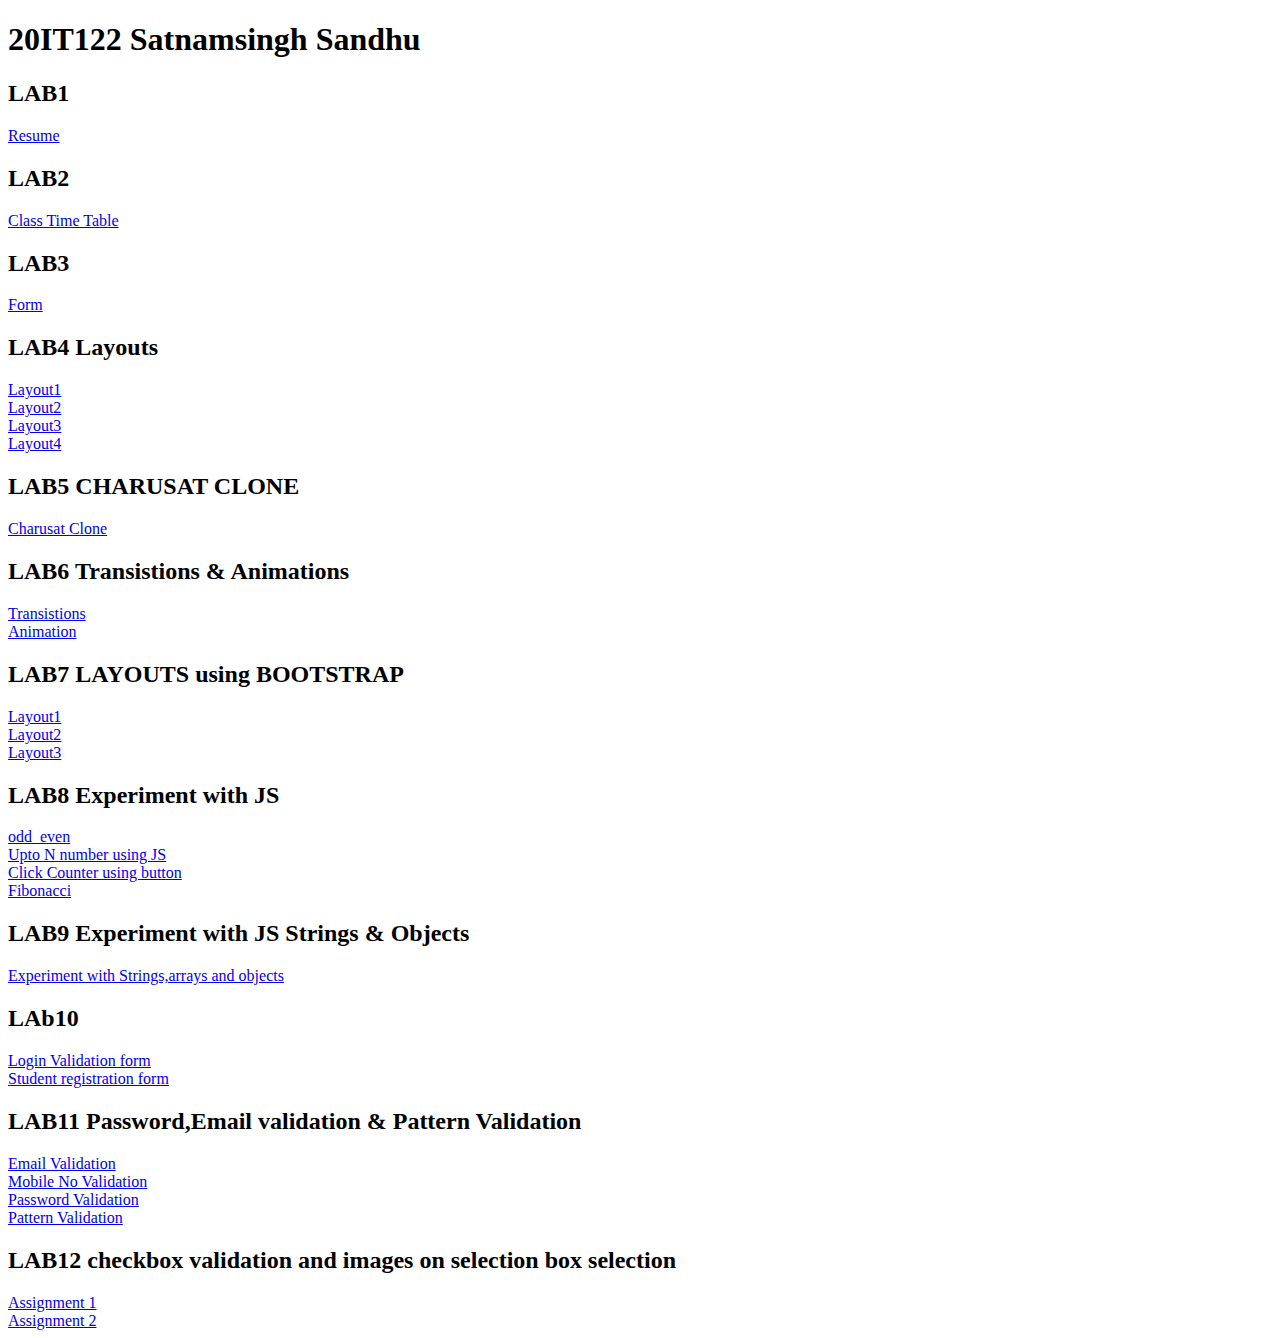
<file: index.html>
<!DOCTYPE html>
<html lang="en">
<head>
    <meta charset="UTF-8">
    <meta http-equiv="X-UA-Compatible" content="IE=edge">
    <meta name="viewport" content="width=device-width, initial-scale=1.0">
    <title>WT LABS</title>
</head>
<body>
    <div id="main">
        <h1>20IT122 Satnamsingh Sandhu</h1>
        <h2>LAB1</h2>
        <a href="L1/Web.html">Resume</a><br>

        <h2>LAB2</h2>
        <a href="L2/Time Table.html">Class Time Table</a>

        <h2>LAB3</h2>
        <a href="L3/Form.html">Form</a>

        <h2>LAB4 Layouts</h2>
        <a href="L4/layout1.html">Layout1</a><br>
        <a href="L4/layout2.html">Layout2</a><br>
        <a href="L4/layout3.html">Layout3</a><br>
        <a href="L4/layout4.html">Layout4</a><br>

        <h2>LAB5 CHARUSAT CLONE</h2>
        <a href="L5/Charusat_Clone.html">Charusat Clone</a>

        <h2>LAB6 Transistions & Animations</h2>
        <a href="L6/L6.html">Transistions</a><br>
        <a href="L6/Lab6.html">Animation</a>

        <h2>LAB7 LAYOUTS using BOOTSTRAP</h2>
        <a href="L7/index1.html">Layout1</a><br>
        <a href="L7/index2.html">Layout2</a><br>
        <a href="L7/index3.html">Layout3</a>

        <h2>LAB8 Experiment with JS</h2>
        <a href="L8/Even or Odd/index.html">odd_even</a><br>
        <a href="L8/Number upto N/index.html">Upto N number using JS</a><br>
        <a href="L8/Counter/index.html">Click Counter using button</a><br>
        <a href="L8/FibonaqqiSeries/index.html">Fibonacci</a>

        <h2>LAB9 Experiment with JS Strings & Objects</h2>
        <a href="L9/index.html">Experiment with Strings,arrays and objects</a>

        <h2>LAb10</h2>
        <a href="L10/login-form.html">Login Validation form</a><br>
        <a href="L10/student-registration.html">Student registration form</a>

        <h2>LAB11 Password,Email validation & Pattern Validation</h2>
        <a href="L11/index.html">Email Validation</a><br>
        <a href="L11/mobile_no.html">Mobile No Validation</a><br>
        <a href="L11/password.html">Password Validation</a><br>
        <a href="L11/pattern.html">Pattern Validation</a>

        <h2>LAB12 checkbox validation and images on selection box selection</h2>
        <a href="L12/Assignment1/checkbox validation.html">Assignment 1</a><br>
        <a href="L12/Assignment2/index.html">Assignment 2</a>

    </div>
</body>
</html>
</file>
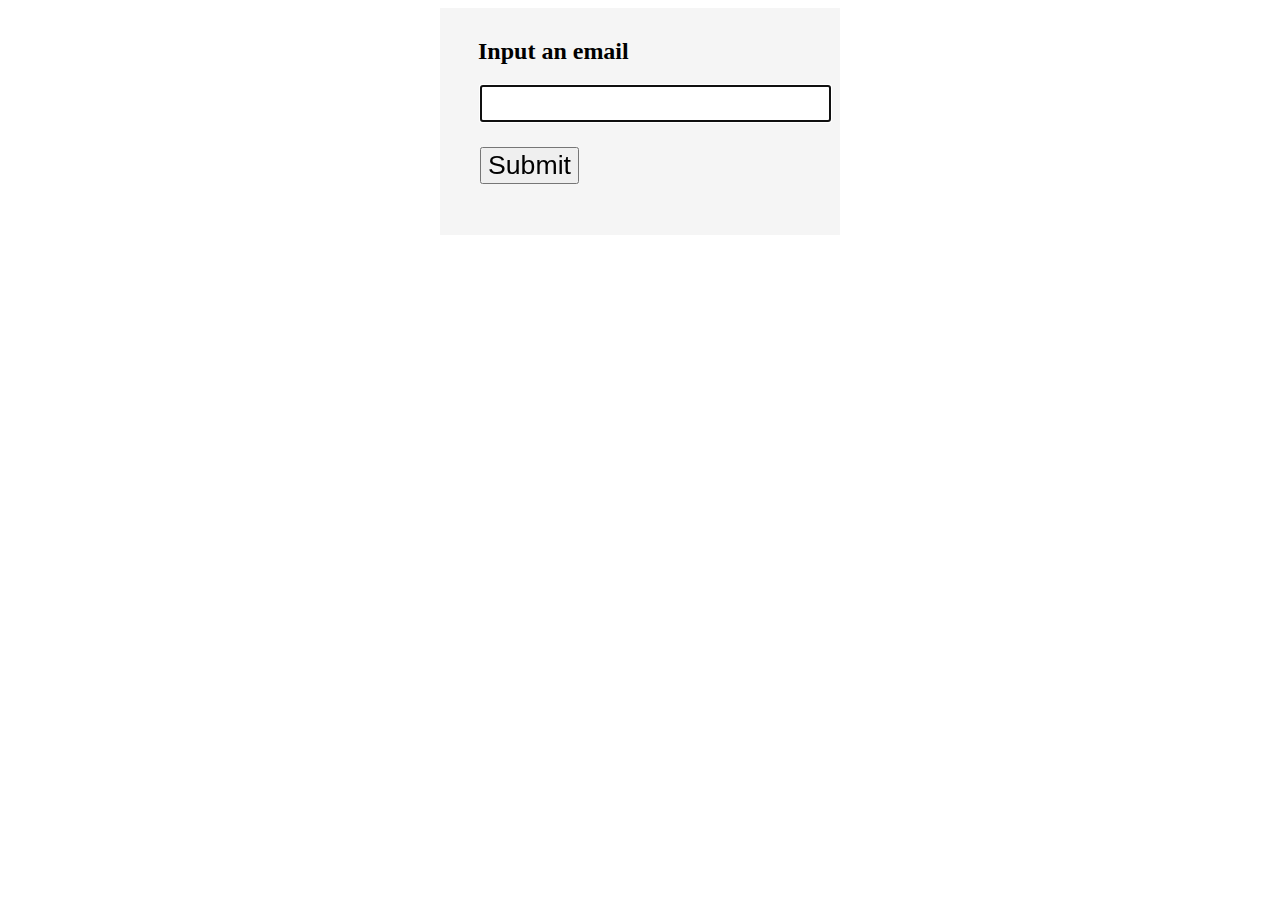
<file: L11/index.html>
<!DOCTYPE html>
<html lang="en">
  <head>
    <meta charset="utf-8" />
    <title>JavaScript form validation - checking email</title>
    <link rel="stylesheet" href="index.css" type="text/css" />
  </head>
  <body onload="document.form1.text1.focus()">
    <div class="mail">
      <h2>Input an email</h2>
      <form name="form1" action="#">
        <ul>
          <li><input type="text" name="text1" /></li>
          <li>&nbsp;</li>
          <li class="submit">
            <input
              type="submit"
              name="submit"
              value="Submit"
              onclick="ValidateEmail(document.form1.text1)"
            />
          </li>
          <li>&nbsp;</li>
        </ul>
      </form>
    </div>
    <script src="index.js"></script>
  </body>
</html>
</file>
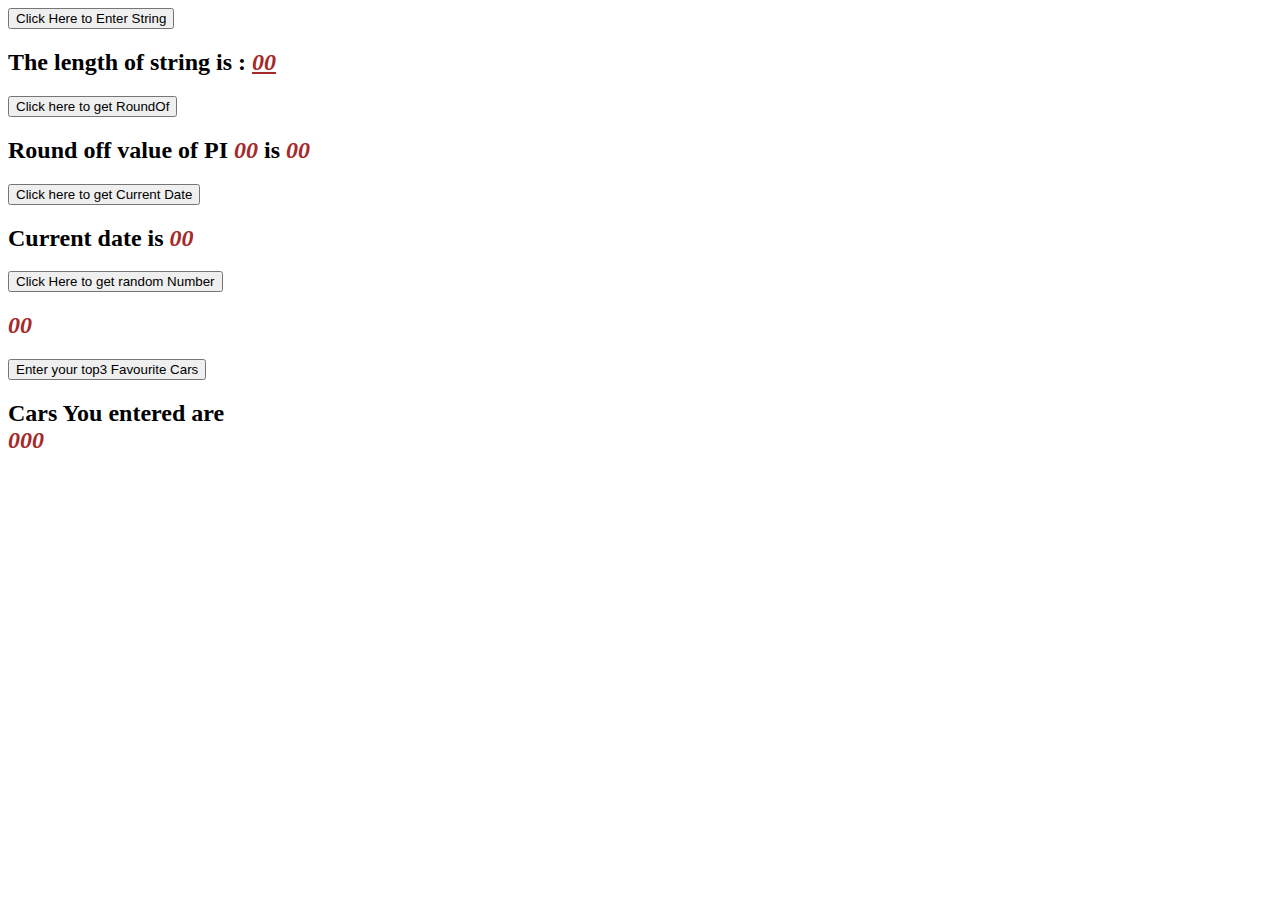
<file: L9/index.html>
<!DOCTYPE html>
<html>

<head>
    <title>P4 practical</title>
    <link rel="stylesheet" href="CSS/style.css">
    <body>
        <script defer src="JS/main.js"></script>
        <button id="string" onclick="getStringLenght()">Click Here to Enter String</button>
        <h2>The length of string is : <span style="text-decoration: underline;" id = "getString">00</span></h2>

        <button id="roundOff" onclick="getRoundof()">Click here to get RoundOf</button>
        <h2>Round off value of PI <span id="getPI">00</span> is <span id="getRoundof">00</span></h2>

        <button id="roundOff" onclick="getDate()">Click here to get Current Date</button>
        <h2>Current date is <span id="getAge">00</span></h2>

        <button onclick="getrandomNumber()">Click Here to get random Number</button>
        <h2><span id="getRandom">00</span></h2>

        <button onclick="getCars()">Enter your top3 Favourite Cars</button>
        <h2>Cars You entered are<br><span id="Cars">000</span></h2>
    </body>

</html>
</file>
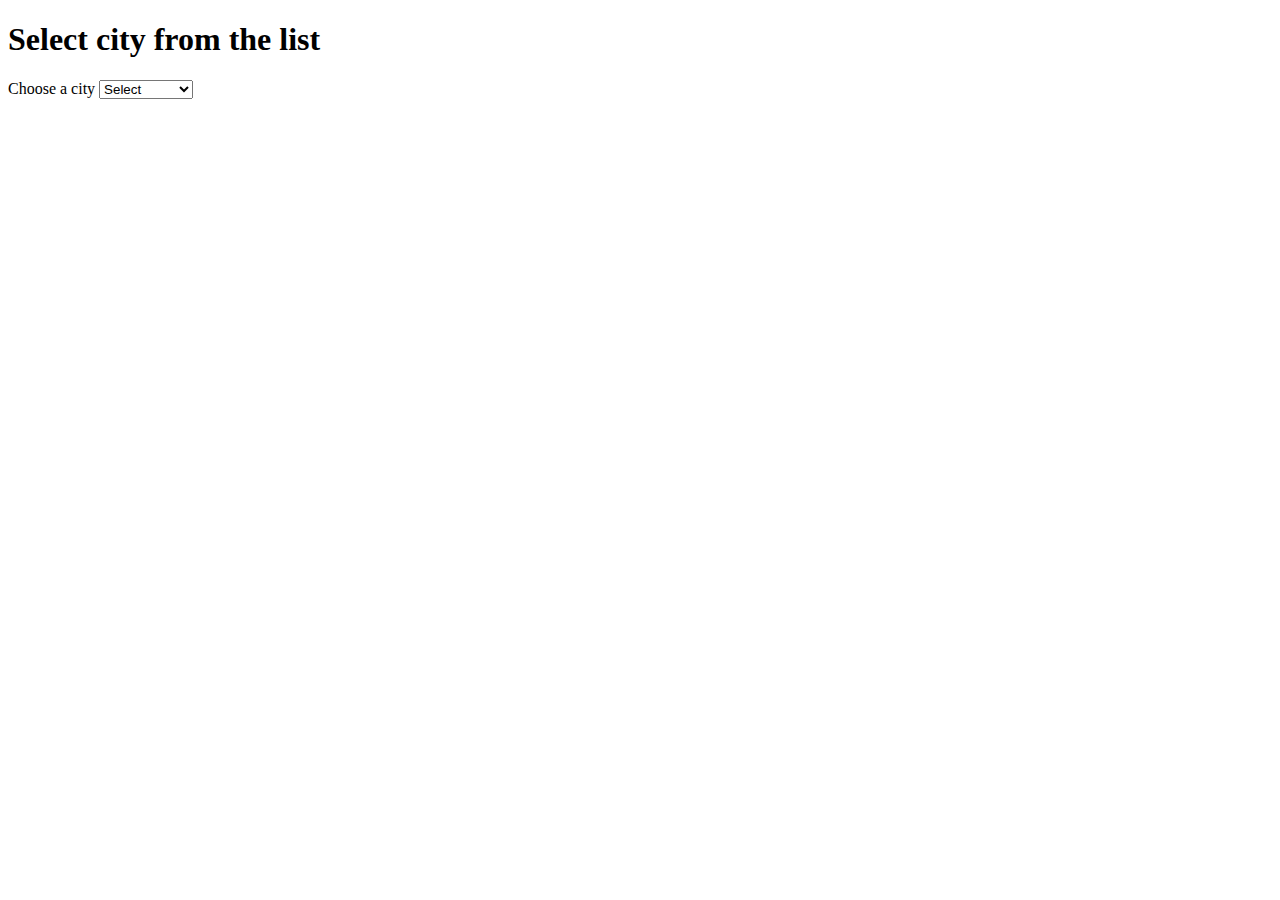
<file: L12/Assignment2/index.html>
<!DOCTYPE html>
<html lang="en">
<head>
    <meta charset="UTF-8">
    <meta http-equiv="X-UA-Compatible" content="IE=edge">
    <meta name="viewport" content="width=device-width, initial-scale=1.0">
    <title>Document</title>
    <link rel="stylesheet" href="assets/lab12.css">
</head>
<body>
    <h1>Select city from the list</h1>
    <div class="container" id="container">
        <label for="cities">Choose a city</label>
        <select id="cities">
            <option disabled hidden selected>Select</option>
            <option value="surat">Surat</option>
            <option value="ahmedabad">Ahmedabad</option>
            <option value="rajkot">Rajkot</option>
            <option value="goa">Goa</option>
        </select>
        
    </div>
    <div id="backgroung_Image" class="image">

    </div>
    <script src="assets/lab12.js"></script>
</body>
</html>
</file>
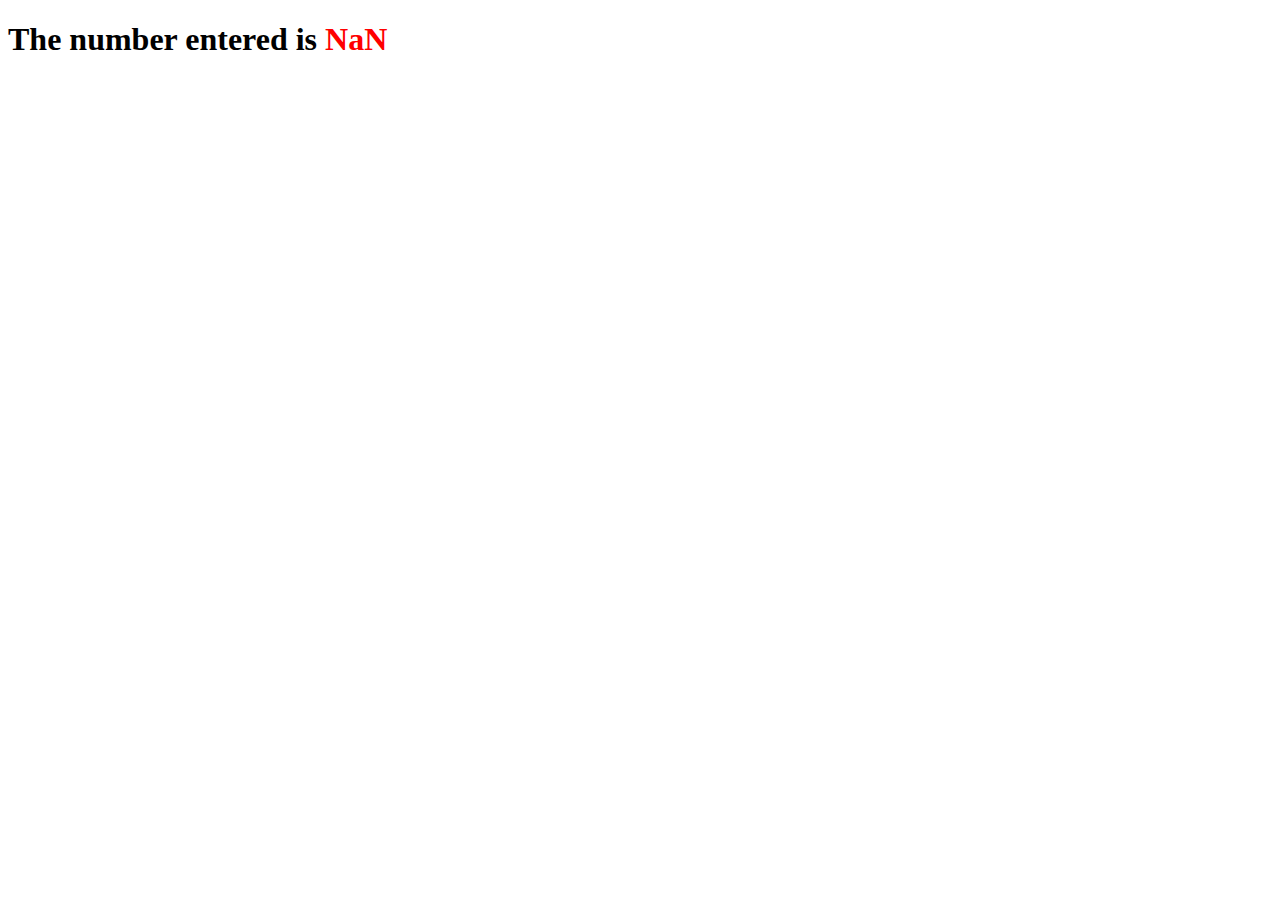
<file: L8/Even or Odd/index.html>
<!DOCTYPE html>
<html>
    <head>
        <title>Is it odd or even ?</title>
    </head>

    <body>
        <script defer src="main.js"></script>
        <h1>The number entered is <span id="evenOrodd">0</span></h1>
    </body>
</html>
</file>
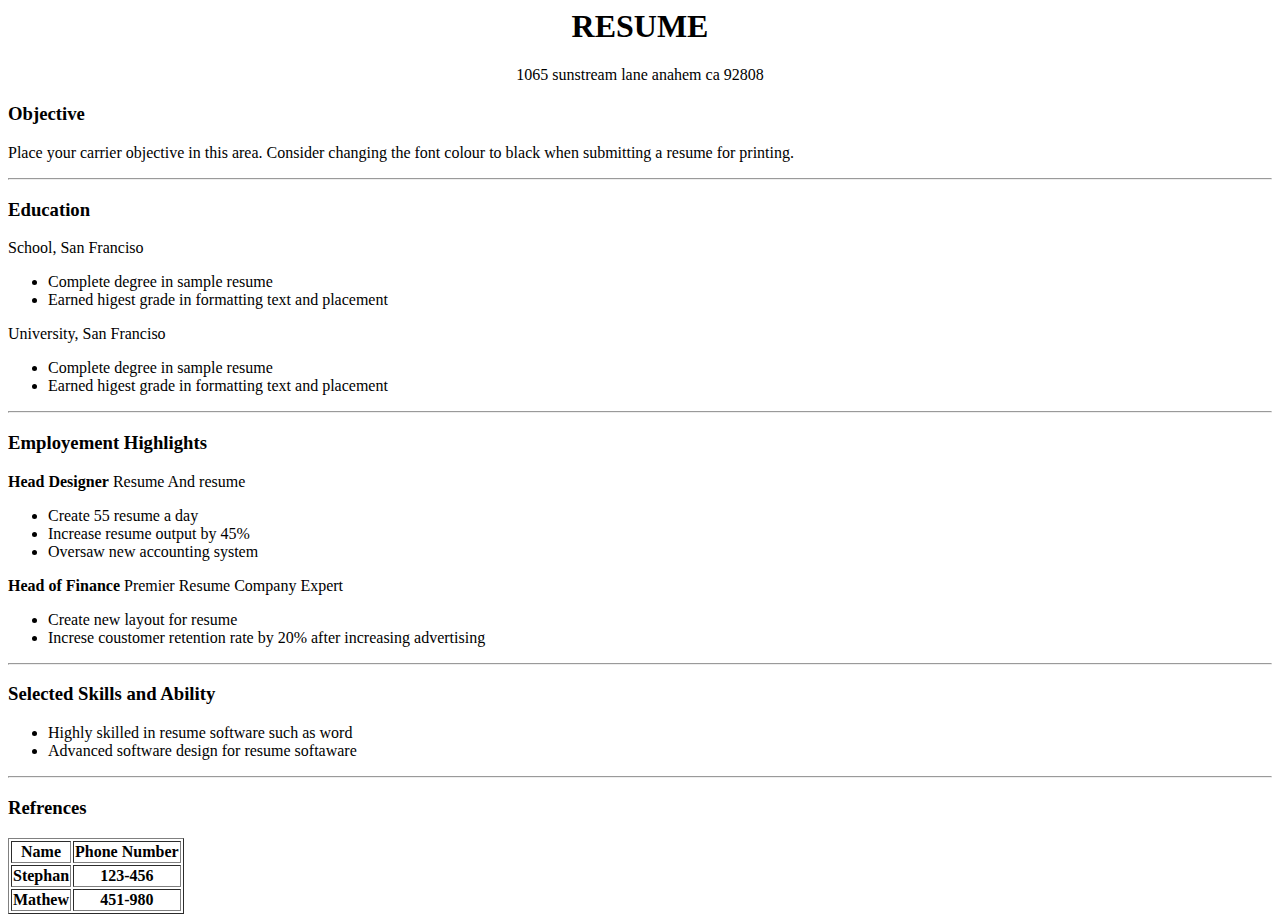
<file: Web.html>
<html>
<head>
<title>
Basic Resume
</title>
</head>
<body>
<center><h1>RESUME</h1></center>
<center>1065 sunstream lane anahem ca 92808</center>
<p><h3>Objective</h3>
Place your carrier objective in this area. Consider changing the font colour to black when submitting a resume for printing.</p>
<hr>
<h3>Education</h3>
School, San Franciso
<ul>
<li>Complete degree in sample resume</li>
<li>Earned higest grade in formatting text and placement</li>
</ul>

University, San Franciso
<ul>
<li>Complete degree in sample resume</li>
<li>Earned higest grade in formatting text and placement</li>
</ul>
<hr>
<h3>Employement Highlights</h3>
<b>Head Designer</b>
Resume And resume
<ul>
<li>Create 55 resume a day</li>
<li>Increase resume output by 45%</li>
<li>Oversaw new accounting system</li>
</ul>

<b>Head of Finance</b>
Premier Resume Company Expert
<ul>
<li>Create new layout for resume</li>
<li>Increse coustomer retention rate by 20% after increasing advertising</li>
</ul>
<hr>
<h3>Selected Skills and Ability</h3>
<ul>
<li>Highly skilled in resume software such as word</li>
<li>Advanced software design for resume softaware</li>
</ul>
<hr>
<h3>Refrences</h3>
<table border="1|0">
<tr>
<th>Name</th>
<th>Phone Number</th>
</tr>
<tr>
<th>Stephan</th>
<th>123-456</th>
</tr>
<tr>
<th>Mathew</th>
<th>451-980</th>
</tr>
</table>
</body>
</html>
</file>
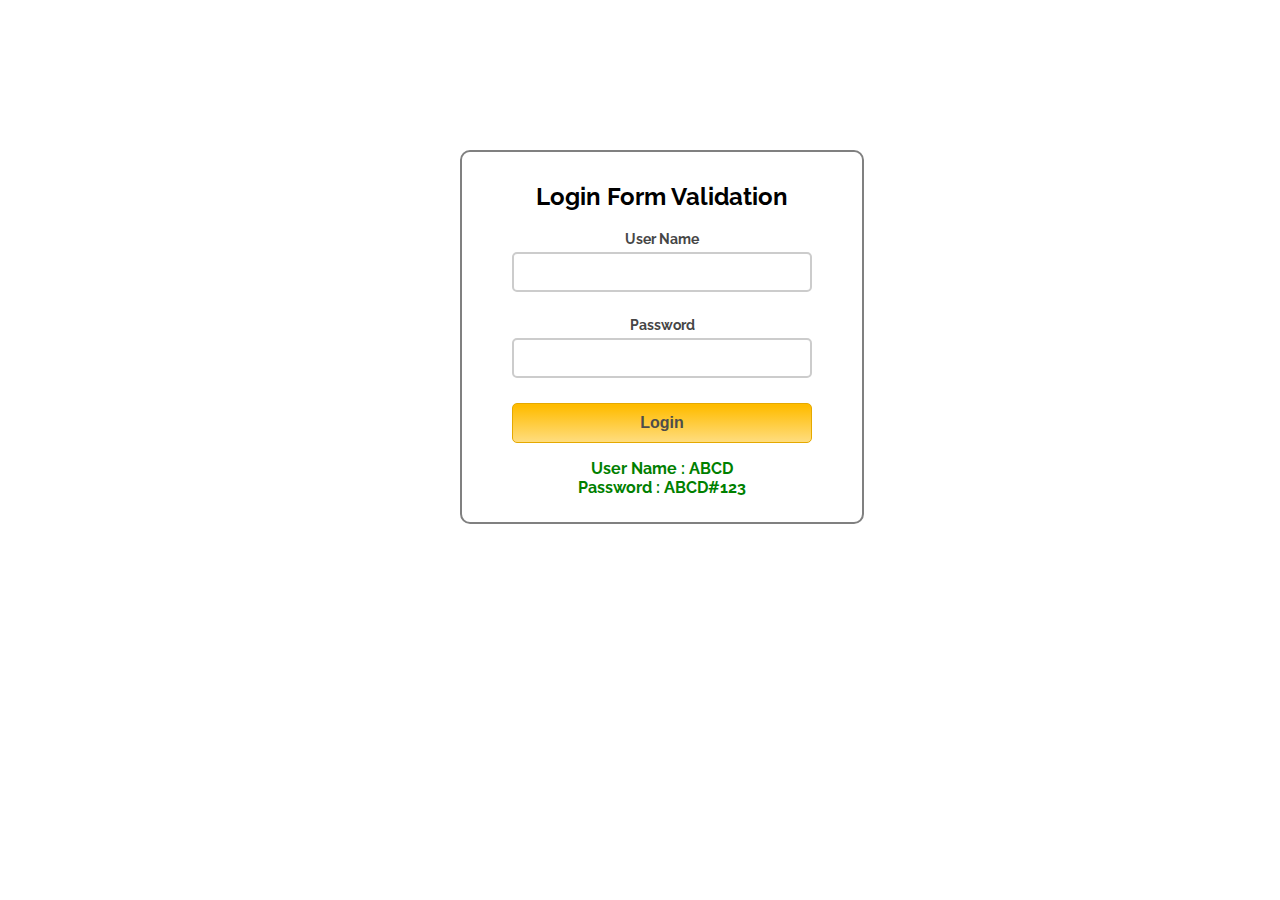
<file: L10/login-form.html>
<html>
  <head>
    <title>Javascript Login Form Validation</title>
    <link rel="stylesheet" href="login-form.css" />
    <script src="login-form.js"></script>
  </head>
  <body>
    <div class="container">
      <div class="main">
        <h2>Login Form Validation</h2>
        <form id="form_id" method="post" name="myform">
          <label>User Name</label>
          <input type="text" name="username" id="username" />
          <label>Password</label>
          <input type="password" name="password" id="password" />
          <input type="button" value="Login" id="submit" onclick="validate()" />
        </form>
        <span><b class="valid">User Name : ABCD<br />Password : ABCD#123</b></span>
      </div>
    </div>
  </body>
</html>
</file>
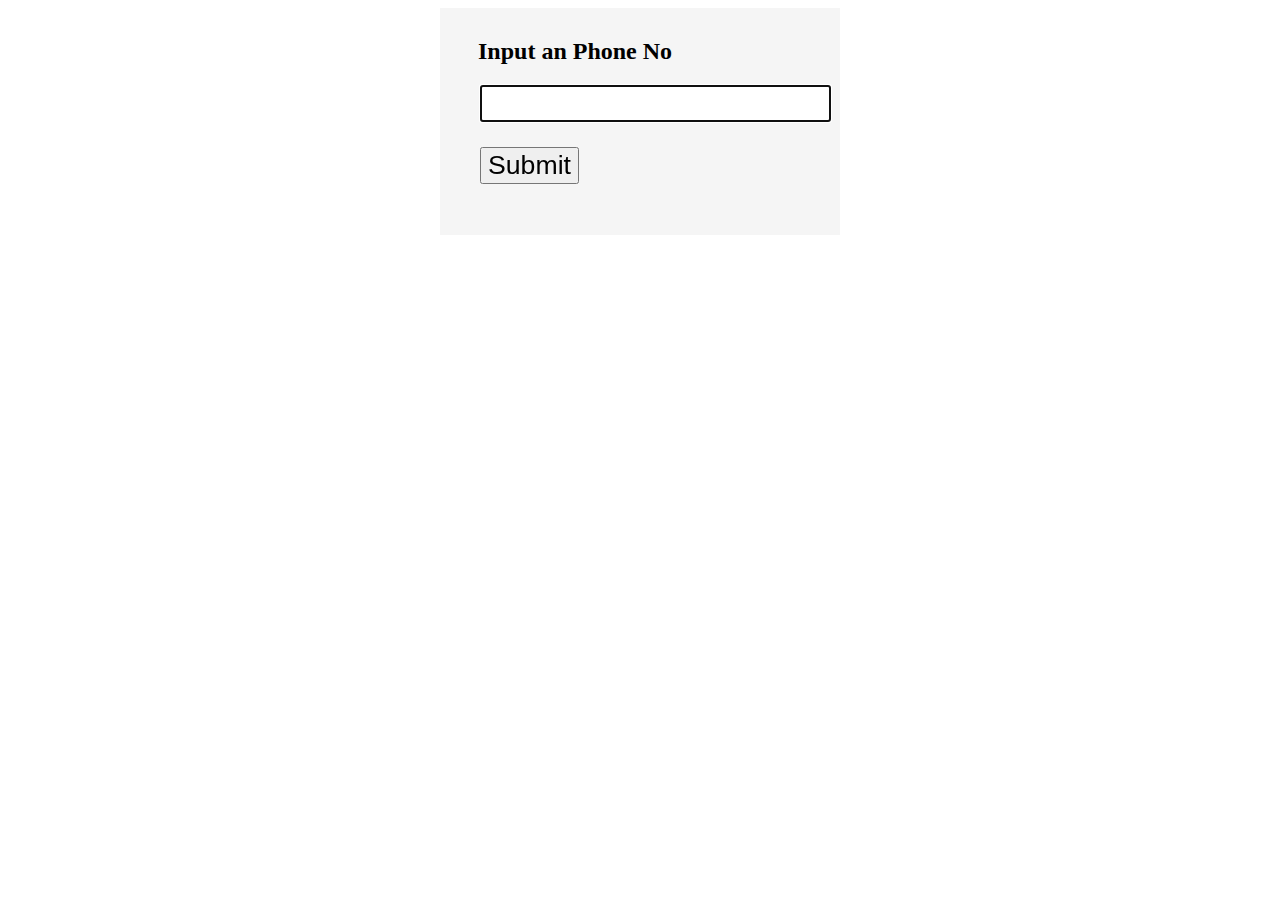
<file: L11/mobile_no.html>
<!DOCTYPE html>
<html lang="en">
  <head>
    <meta charset="utf-8" />
    <title>JavaScript form validation - checking non-empty</title>
    <link rel="stylesheet" href="mobile_no.css" type="text/css" />
  </head>
  <body onload="document.form1.text1.focus()">
    <div class="mail">
      <h2>Input an Phone No</h2>
      <form name="form1" action="#">
        <ul>
          <li><input type="text" name="text1" /></li>
          <li>&nbsp;</li>
          <li class="submit">
            <input
              type="submit"
              name="submit"
              value="Submit"
              onclick="phonenumber(document.form1.text1)"
            />
          </li>
          <li>&nbsp;</li>
        </ul>
      </form>
    </div>
    <script src="mobile_no.js"></script>
  </body>
</html>
</file>
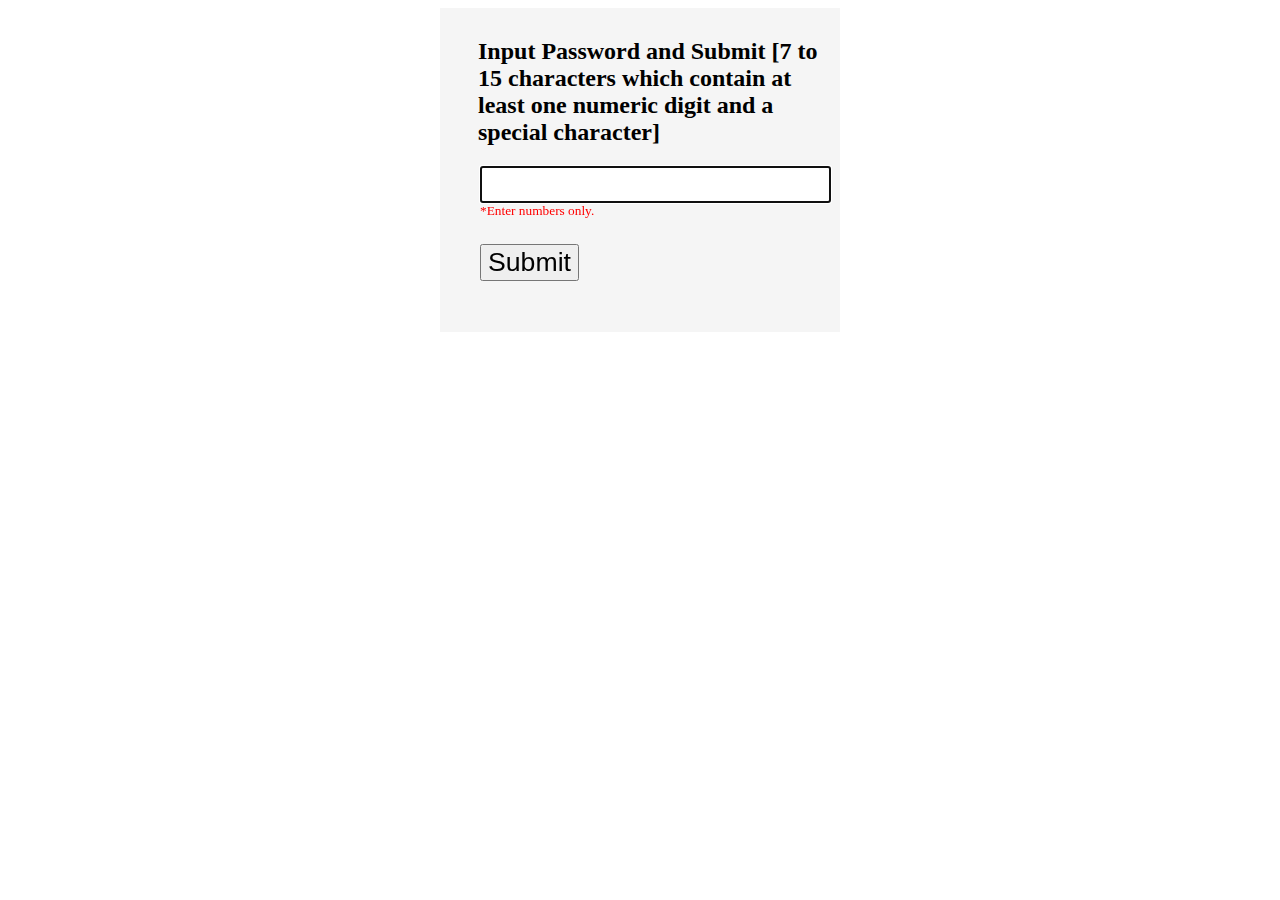
<file: L11/password.html>
<!DOCTYPE html>
<html lang="en">
  <head>
    <meta charset="utf-8" />
    <title>JavaScript form validation - Password Checking - 3</title>
    <link rel="stylesheet" href="password.css" type="text/css" />
  </head>
  <body onload="document.form1.text1.focus()">
    <div class="mail">
      <h2>
        Input Password and Submit [7 to 15 characters which contain at least one
        numeric digit and a special character]
      </h2>
      <form name="form1" action="#">
        <ul>
          <li><input type="text" name="text1" /></li>
          <li class="rq">*Enter numbers only.</li>
          <li>&nbsp;</li>
          <li>
            <input
              type="submit"
              name="submit"
              value="Submit"
              onclick="allnumericplusminus(document.form1.text1)"
            />
          </li>
          <li>&nbsp;</li>
        </ul>
      </form>
    </div>
    <script src="password.js"></script>
  </body>
</html>
</file>
<file: L11/index.css>
li {
  list-style-type: none;
  font-size: 16pt;
}
.mail {
  margin: auto;
  padding-top: 10px;
  padding-bottom: 10px;
  width: 400px;
  background: whitesmoke;
  border: 1px soild black;
}
.mail h2 {
  margin-left: 38px;
}
input {
  font-size: 20pt;
}
input:focus,
textarea:focus {
  background-color: while;
}
input submit {
  font-size: 12pt;
  margin-left: 1rem;
}
.rq {
  color: #ff0000;
  font-size: 10pt;
}
</file>
<file: L9/CSS/style.css>
h2 span{
    font-style: italic;
    color: brown;
}
</file>
<file: L12/Assignment2/assets/lab12.css>
.surat{
    margin: auto;
    background-image: url("Images/businessCenter.jpeg");
    width: 70%;
    height: 550px;
    background-repeat: no-repeat;
    background-position: center cover;
    border: 3px solid black;
}

.ahmedabad{
    margin: auto;
    background-image: url("Images/kankaria-lake-banner.jpeg");
    width: 70%;
    height: 550px;
    background-repeat: no-repeat;
    background-position: center cover;
    border: 3px solid black;
}

.rajkot{
    margin: auto;
    background-image: url("Images/Rajkot.jpeg");
    width: 70%;
    height: 550px;
    background-repeat: no-repeat;
    background-position: center cover;
    border: 3px solid black;
}

.goa{
    margin: auto;
    background-image: url("Images/beaches-goa.webp");
    width: 70%;
    height: 550px;
    background-repeat: no-repeat;
    background-position: center cover;
    border: 3px solid black;
}
</file>
<file: L10/login-form.css>
@import url(http://fonts.googleapis.com/css?family=Raleway);
h2 {
  background-color: #fff;
  padding: 30px 35px;
  margin: -10px -50px;
  text-align: center;
  border-radius: 10px 10px 0 0;
}
hr {
  margin: 10px -50px;
  border: 0;
  border-top: 1px solid #ccc;
  margin-bottom: 40px;
}
div.container {
  width: 900px;
  height: 610px;
  margin: 35px auto;
  text-align: center;
  font-family: "Raleway", sans-serif;
}
div.main {
  width: 300px;
  padding: 10px 50px 25px;
  border: 2px solid gray;
  border-radius: 10px;
  font-family: raleway;
  justify-content: center;
  margin-left: 270px;
  margin-top: 150px;
}
input[type="text"],
input[type="password"] {
  width: 100%;
  height: 40px;
  padding: 5px;
  margin-bottom: 25px;
  margin-top: 5px;
  border: 2px solid #ccc;
  color: #4f4f4f;
  font-size: 16px;
  border-radius: 5px;
}
label {
  color: #464646;
  text-shadow: 0 1px 0 #fff;
  font-size: 14px;
  font-weight: bold;
}
center {
  font-size: 32px;
}
.note {
  color: red;
}
.valid {
  color: green;
}
.back {
  text-decoration: none;
  border: 1px solid rgb(0, 143, 255);
  background-color: rgb(0, 214, 255);
  padding: 3px 20px;
  border-radius: 2px;
  color: black;
}
input[type="button"] {
  font-size: 16px;
  background: linear-gradient(#ffbc00 5%, #ffdd7f 100%);
  border: 1px solid #e5a900;
  color: #4e4d4b;
  font-weight: bold;
  cursor: pointer;
  width: 100%;
  border-radius: 5px;
  padding: 10px 0;
  outline: none;
}
input[type="button"]:hover {
  background: linear-gradient(#ffdd7f 5%, #ffbc00 100%);
}
</file>
<file: L11/mobile_no.css>
li {
  list-style-type: none;
  font-size: 16pt;
}
.mail {
  margin: auto;
  padding-top: 10px;
  padding-bottom: 10px;
  width: 400px;
  background: whitesmoke;
  border: 1px soild black;
}
.mail h2 {
  margin-left: 38px;
}
input {
  font-size: 20pt;
}
input:focus,
textarea:focus {
  background-color: while;
}
input submit {
  font-size: 12pt;
}
.rq {
  color: #ff0000;
  font-size: 10pt;
}
</file>
<file: L11/password.css>
li {
  list-style-type: none;
  font-size: 16pt;
}
.mail {
  margin: auto;
  padding-top: 10px;
  padding-bottom: 10px;
  width: 400px;
  background: whitesmoke;
  border: 1px soild black;
}
.mail h2 {
  margin-left: 38px;
}
input {
  font-size: 20pt;
}
input:focus,
textarea:focus {
  background-color: while;
}
input submit {
  font-size: 12pt;
}
.rq {
  color: #ff0000;
  font-size: 10pt;
}
</file>
